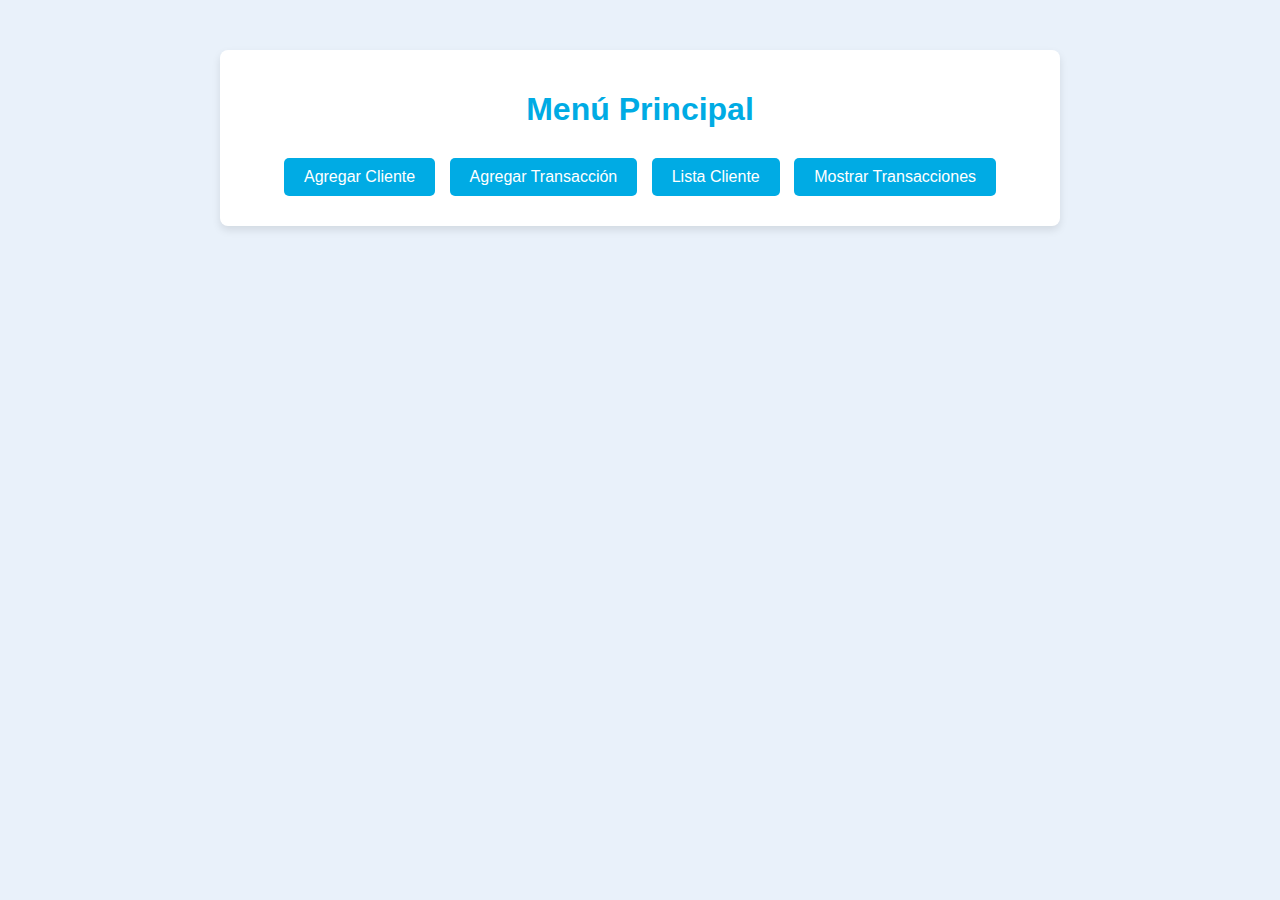
<file: flask_project/templates/index.html>
<!DOCTYPE html>
<html lang="es">
<head>
    <meta charset="UTF-8">
    <meta name="viewport" content="width=device-width, initial-scale=1.0">
    <title>Menú Principal</title>
    <link rel="stylesheet" href="../static/css/style.css">
</head>
<body>
    <div class="container">
        <h1>Menú Principal</h1>
        <a href="/agregar-cliente" class="btn">Agregar Cliente</a>
        <a href="/agregar-transaccion" class="btn">Agregar Transacción</a>
        <a href="/lista-clientes" class="btn">Lista Cliente</a>
        <a href="/mostrar-transacciones" class="btn">Mostrar Transacciones</a>
    </div>
</body>
</html>
</file>
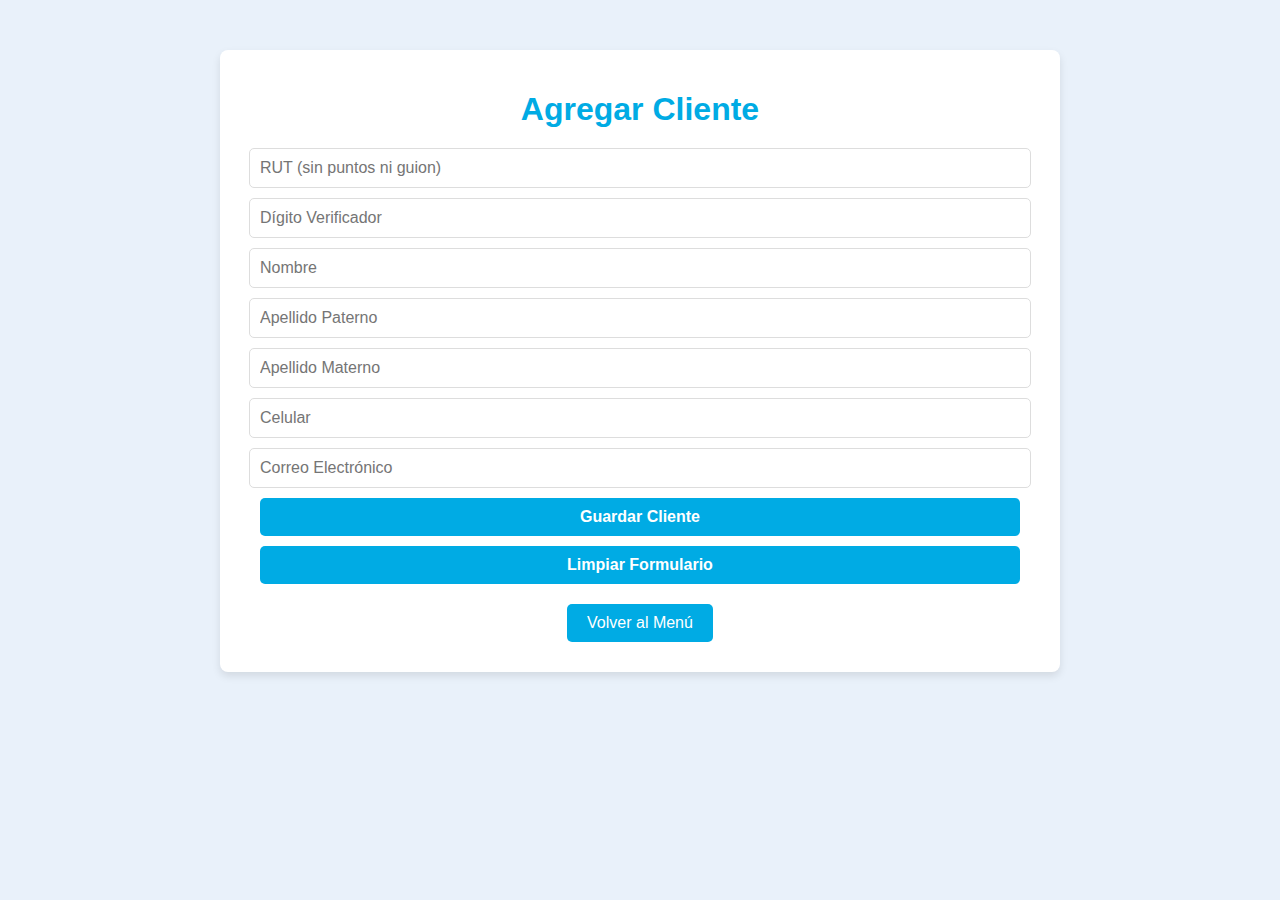
<file: flask_project/templates/agregar_cliente.html>
<!DOCTYPE html>
<html lang="es">
<head>
    <meta charset="UTF-8">
    <meta name="viewport" content="width=device-width, initial-scale=1.0">
    <title>Agregar Cliente</title>
    <link rel="stylesheet" href="../static/css/style.css">
</head>
<body>
    <div class="container">
        <h1>Agregar Cliente</h1>
        <form method="POST" action="/agregar-cliente">
            <input type="text" name="rut" placeholder="RUT (sin puntos ni guion)" required>
            <input type="text" name="dv" placeholder="Dígito Verificador" maxlength="1" required>
            <input type="text" name="nombre" placeholder="Nombre" required>
            <input type="text" name="apellido_paterno" placeholder="Apellido Paterno" required>
            <input type="text" name="apellido_materno" placeholder="Apellido Materno">
            <input type="text" name="celular" placeholder="Celular" required>
            <input type="email" name="correo" placeholder="Correo Electrónico" required>
            <button type="submit">Guardar Cliente</button>
            <button type="reset">Limpiar Formulario</button>
        </form>
        <a href="/" class="btn">Volver al Menú</a>
    </div>
</body>
</html>
</file>
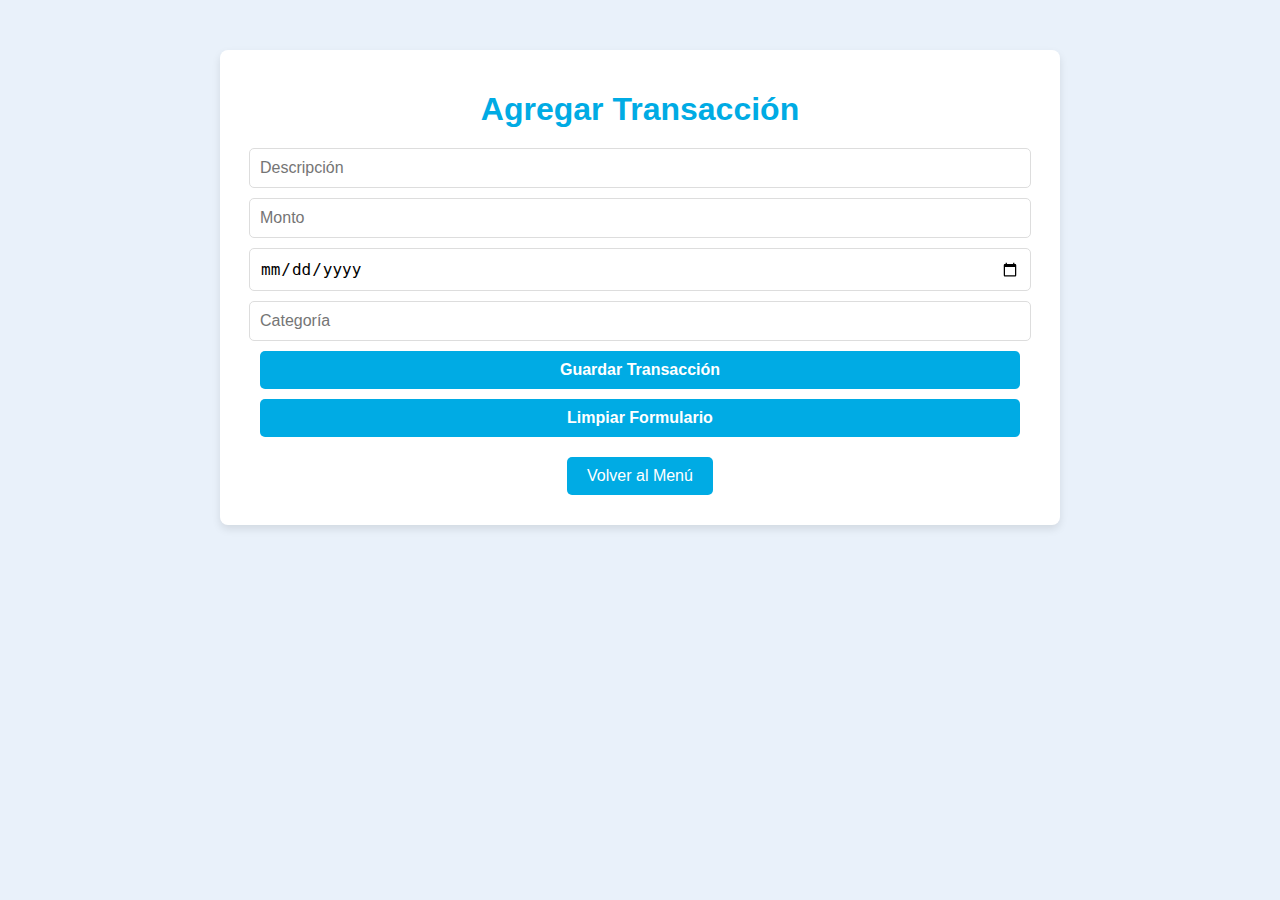
<file: flask_project/templates/agregar_transaccion.html>
<!DOCTYPE html>
<html lang="es">
<head>
    <meta charset="UTF-8">
    <meta name="viewport" content="width=device-width, initial-scale=1.0">
    <title>Agregar Transacción</title>
    <link rel="stylesheet" href="../static/css/style.css">
</head>
<body>
    <div class="container">
        <h1>Agregar Transacción</h1>
        <form method="POST" action="/agregar-transaccion">
            <input type="text" name="descripcion" placeholder="Descripción" required>
            <input type="number" step="0.01" name="monto" placeholder="Monto" required>
            <input type="date" name="fecha" placeholder="Fecha" required>
            <input type="text" name="categoria" placeholder="Categoría" required>
            <button type="submit">Guardar Transacción</button>
            <button type="reset">Limpiar Formulario</button>
        </form>
        <a href="/" class="btn">Volver al Menú</a>
    </div>
</body>
</html>
</file>
<file: flask_project/static/css/style.css>
/* Estilo general */
body {
    font-family: Arial, sans-serif;
    margin: 0;
    padding: 0;
    background-color: #E9F1FA; /* Fondo azul claro */
    color: #333;
}

.container {
    max-width: 800px;
    margin: 50px auto;
    padding: 20px;
    background-color: #FFFFFF; /* Fondo blanco */
    box-shadow: 0 4px 8px rgba(0, 0, 0, 0.1);
    border-radius: 8px;
    text-align: center;
}

/* Títulos */
h1 {
    color: #00ABE4; /* Azul brillante */
    margin-bottom: 20px;
}

/* Botones */
.btn {
    display: inline-block;
    padding: 10px 20px;
    margin: 10px 5px;
    font-size: 16px;
    text-decoration: none;
    color: #FFFFFF;
    background-color: #00ABE4; /* Azul brillante */
    border: none;
    border-radius: 5px;
    transition: background-color 0.3s;
}

.btn:hover {
    background-color: #0089B9; /* Un azul más oscuro al pasar el mouse */
}

.btn-danger {
    background-color: #FF4D4D; /* Rojo brillante */
}

.btn-danger:hover {
    background-color: #D43F3F;
}

/* Formularios */
form input, form button {
    display: block;
    width: calc(100% - 40px);
    margin: 10px auto;
    padding: 10px;
    font-size: 16px;
    border: 1px solid #ddd;
    border-radius: 5px;
}

form input:focus {
    border-color: #00ABE4;
    outline: none;
}

form button {
    background-color: #00ABE4;
    color: #FFFFFF;
    border: none;
    cursor: pointer;
    font-weight: bold;
}

form button:hover {
    background-color: #0089B9;
}

/* Tablas */
table {
    width: 100%;
    border-collapse: collapse;
    margin: 20px 0;
    background-color: #FFFFFF;
    border-radius: 8px;
    overflow: hidden;
    box-shadow: 0 2px 4px rgba(0, 0, 0, 0.1);
}

table thead {
    background-color: #00ABE4;
    color: #FFFFFF;
}

table th, table td {
    padding: 12px 15px;
    text-align: center;
    border: 1px solid #ddd;
}

table tbody tr:nth-child(even) {
    background-color: #E9F1FA; /* Azul claro */
}

table tbody tr:hover {
    background-color: #D4E4F7; /* Un tono más claro */
}

/* Links dentro de las tablas */
table a {
    text-decoration: none;
    color: #00ABE4;
    font-weight: bold;
}

table a:hover {
    text-decoration: underline;
    color: #0089B9;
}
</file>
